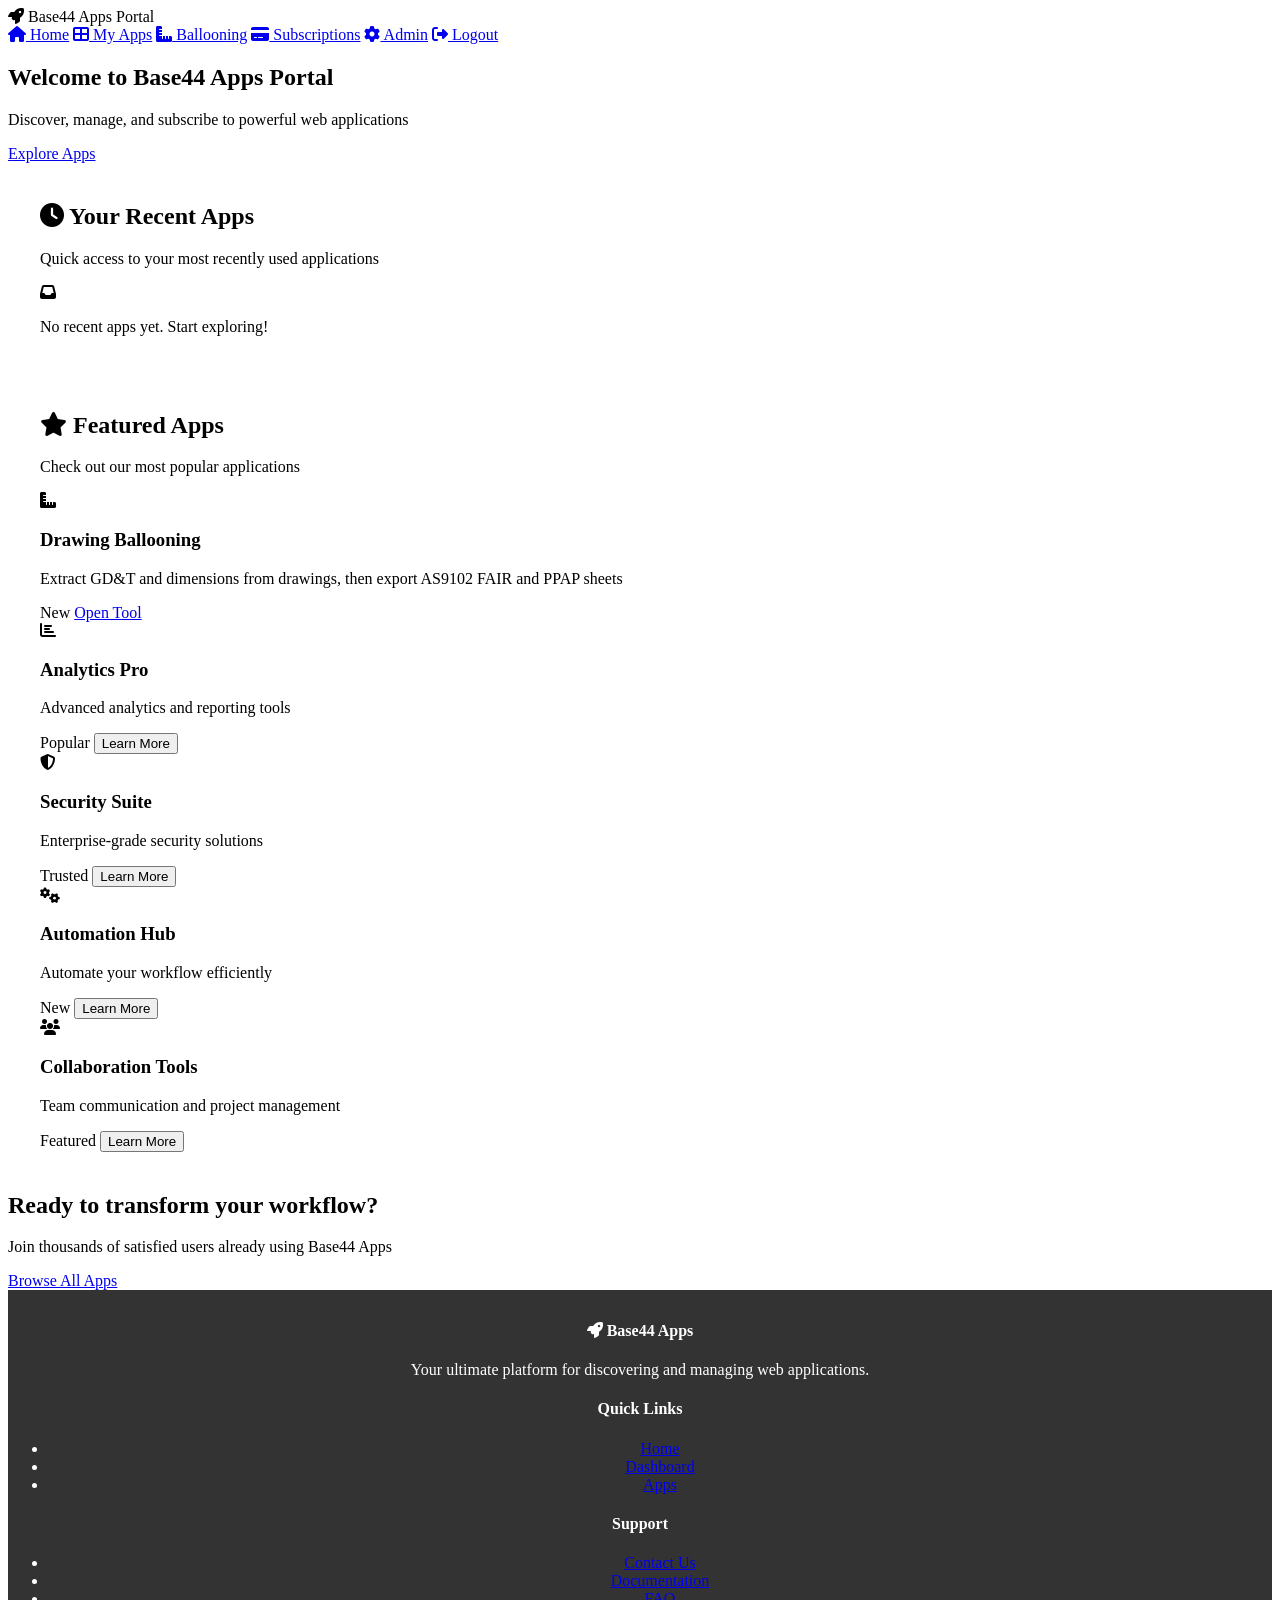
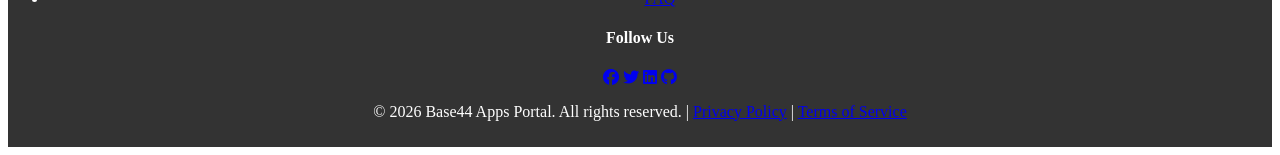
<file: index.html>
<!DOCTYPE html>
<html lang="en">
<head>
    <meta charset="UTF-8">
    <meta name="viewport" content="width=device-width, initial-scale=1.0">
    <title>Base44 Apps Portal</title>
    <link rel="stylesheet" href="https://cdnjs.cloudflare.com/ajax/libs/font-awesome/6.4.0/css/all.min.css">
    <link rel="stylesheet" href="styles.css">
</head>
<body>
    <!-- Navigation Bar -->
    <nav class="navbar">
        <div class="navbar-container">
            <div class="navbar-brand">
                <i class="fas fa-rocket"></i> Base44 Apps Portal
            </div>
            <div class="navbar-menu" id="navbarMenu">
                <a href="index.html" class="nav-link active"><i class="fas fa-home"></i> Home</a>
                <a href="dashboard.html" class="nav-link"><i class="fas fa-th-large"></i> My Apps</a>
                <a href="ballooning.html" class="nav-link"><i class="fas fa-ruler-combined"></i> Ballooning</a>
                <a href="subscriptions.html" class="nav-link"><i class="fas fa-credit-card"></i> Subscriptions</a>
                <a href="admin.html" class="nav-link admin-only"><i class="fas fa-cog"></i> Admin</a>
                <a href="#" onclick="logout()" class="nav-link logout-btn"><i class="fas fa-sign-out-alt"></i> Logout</a>
            </div>
            <div class="hamburger" id="hamburger">
                <span></span>
                <span></span>
                <span></span>
            </div>
        </div>
    </nav>

    <!-- Hero Section -->
    <section class="hero">
        <div class="hero-content">
            <h1>Welcome to Base44 Apps Portal</h1>
            <p>Discover, manage, and subscribe to powerful web applications</p>
            <a href="subscriptions.html" class="btn btn-primary btn-lg">Explore Apps</a>
        </div>
    </section>

    <!-- Recent Apps Section -->
    <section class="container recent-apps-section">
        <div class="section-header">
            <h2><i class="fas fa-clock"></i> Your Recent Apps</h2>
            <p>Quick access to your most recently used applications</p>
        </div>
        <div class="apps-grid" id="recent-apps-list">
            <div class="empty-state">
                <i class="fas fa-inbox"></i>
                <p>No recent apps yet. Start exploring!</p>
            </div>
        </div>
    </section>

    <!-- Featured Apps Section -->
    <section class="container featured-apps-section">
        <div class="section-header">
            <h2><i class="fas fa-star"></i> Featured Apps</h2>
            <p>Check out our most popular applications</p>
        </div>
        <div class="apps-grid" id="featured-apps-list">
            <div class="app-card">
                <div class="app-icon"><i class="fas fa-ruler-combined"></i></div>
                <h3>Drawing Ballooning</h3>
                <p>Extract GD&amp;T and dimensions from drawings, then export AS9102 FAIR and PPAP sheets</p>
                <span class="badge">New</span>
                <a href="ballooning.html" class="btn btn-secondary">Open Tool</a>
            </div>
            <div class="app-card">
                <div class="app-icon"><i class="fas fa-chart-bar"></i></div>
                <h3>Analytics Pro</h3>
                <p>Advanced analytics and reporting tools</p>
                <span class="badge">Popular</span>
                <button class="btn btn-secondary">Learn More</button>
            </div>
            <div class="app-card">
                <div class="app-icon"><i class="fas fa-shield-alt"></i></div>
                <h3>Security Suite</h3>
                <p>Enterprise-grade security solutions</p>
                <span class="badge">Trusted</span>
                <button class="btn btn-secondary">Learn More</button>
            </div>
            <div class="app-card">
                <div class="app-icon"><i class="fas fa-cogs"></i></div>
                <h3>Automation Hub</h3>
                <p>Automate your workflow efficiently</p>
                <span class="badge">New</span>
                <button class="btn btn-secondary">Learn More</button>
            </div>
            <div class="app-card">
                <div class="app-icon"><i class="fas fa-users"></i></div>
                <h3>Collaboration Tools</h3>
                <p>Team communication and project management</p>
                <span class="badge">Featured</span>
                <button class="btn btn-secondary">Learn More</button>
            </div>
        </div>
    </section>

    <!-- CTA Section -->
    <section class="cta-section">
        <div class="cta-content">
            <h2>Ready to transform your workflow?</h2>
            <p>Join thousands of satisfied users already using Base44 Apps</p>
            <a href="subscriptions.html" class="btn btn-primary btn-lg">Browse All Apps</a>
        </div>
    </section>

    <!-- Footer -->
    <footer class="footer">
        <div class="footer-content">
            <div class="footer-section">
                <h4><i class="fas fa-rocket"></i> Base44 Apps</h4>
                <p>Your ultimate platform for discovering and managing web applications.</p>
            </div>
            <div class="footer-section">
                <h4>Quick Links</h4>
                <ul>
                    <li><a href="index.html">Home</a></li>
                    <li><a href="dashboard.html">Dashboard</a></li>
                    <li><a href="subscriptions.html">Apps</a></li>
                </ul>
            </div>
            <div class="footer-section">
                <h4>Support</h4>
                <ul>
                    <li><a href="#">Contact Us</a></li>
                    <li><a href="#">Documentation</a></li>
                    <li><a href="#">FAQ</a></li>
                </ul>
            </div>
            <div class="footer-section">
                <h4>Follow Us</h4>
                <div class="social-links">
                    <a href="#"><i class="fab fa-facebook"></i></a>
                    <a href="#"><i class="fab fa-twitter"></i></a>
                    <a href="#"><i class="fab fa-linkedin"></i></a>
                    <a href="#"><i class="fab fa-github"></i></a>
                </div>
            </div>
        </div>
        <div class="footer-bottom">
            <p>&copy; 2026 Base44 Apps Portal. All rights reserved. | <a href="#">Privacy Policy</a> | <a href="#">Terms of Service</a></p>
        </div>
    </footer>

    <script src="auth.js"></script>
    <script src="app.js"></script>
</body>
</html>
</file>
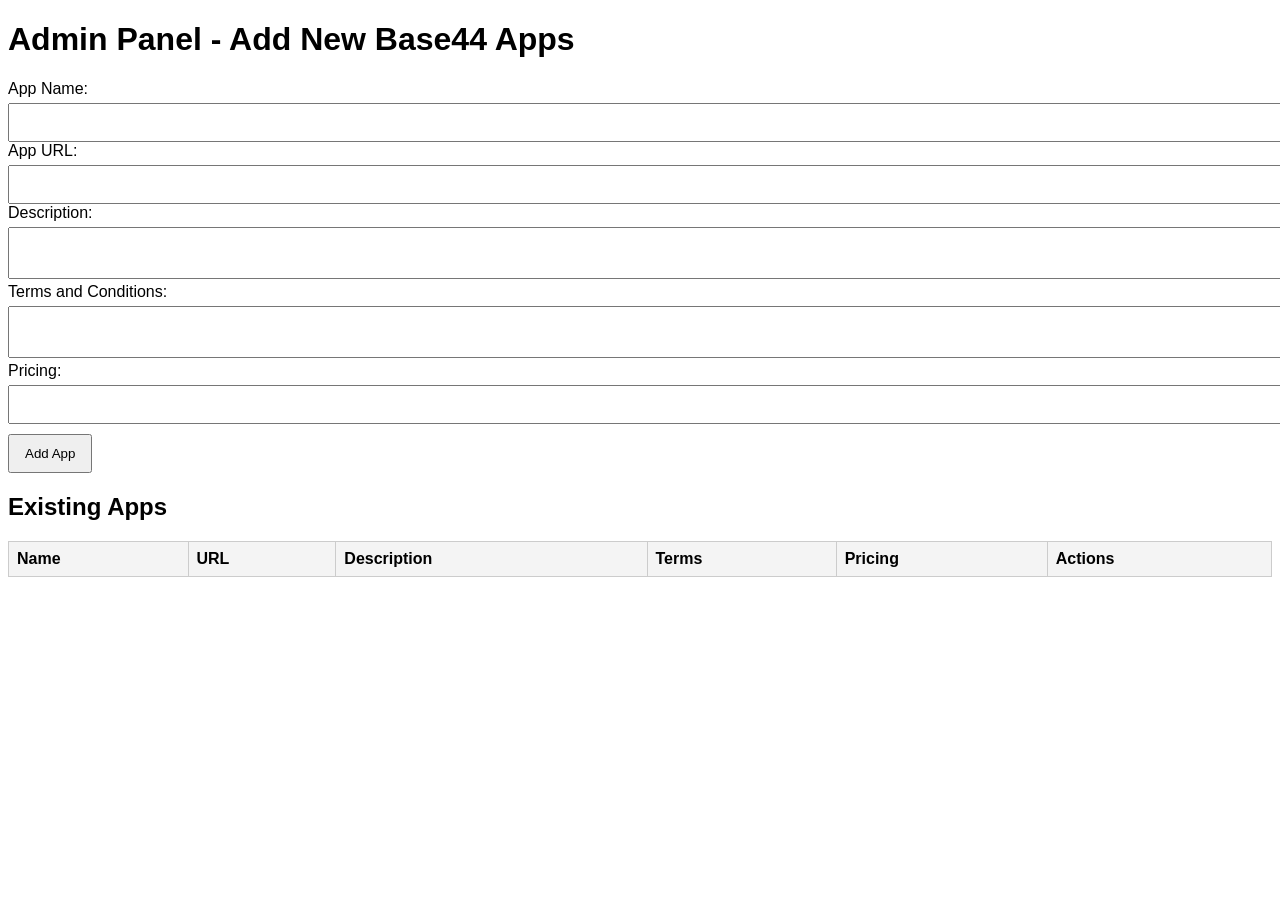
<file: admin.html>
<!DOCTYPE html>
<html lang="en">
<head>
    <meta charset="UTF-8">
    <meta name="viewport" content="width=device-width, initial-scale=1.0">
    <title>Admin Panel - Base44 Apps</title>
    <style>
        body { font-family: Arial, sans-serif; }
        table { width: 100%; border-collapse: collapse; margin-top: 20px; }
        th, td { border: 1px solid #ccc; padding: 8px; text-align: left; }
        th { background-color: #f4f4f4; }
        input[type="text"], input[type="url"], input[type="number"], textarea { width: 100%; padding: 10px; margin-top: 5px; }
        button { padding: 10px 15px; margin-top: 10px; }
    </style>
</head>
<body>

<h1>Admin Panel - Add New Base44 Apps</h1>

<form id="addAppForm">
    <label for="appName">App Name:</label>
    <input type="text" id="appName" required>

    <label for="appUrl">App URL:</label>
    <input type="url" id="appUrl" required>

    <label for="appDescription">Description:</label>
    <textarea id="appDescription" required></textarea>

    <label for="termsAndConditions">Terms and Conditions:</label>
    <textarea id="termsAndConditions" required></textarea>

    <label for="appPricing">Pricing:</label>
    <input type="number" id="appPricing" required>

    <button type="submit">Add App</button>
</form>

<h2>Existing Apps</h2>
<table id="appsTable">
    <thead>
        <tr>
            <th>Name</th>
            <th>URL</th>
            <th>Description</th>
            <th>Terms</th>
            <th>Pricing</th>
            <th>Actions</th>
        </tr>
    </thead>
    <tbody>
        <!-- Existing apps will be listed here -->
    </tbody>
</table>

<script>
    // JavaScript to handle form submission and app list management (to be implemented)
</script>

</body>
</html>
</file>
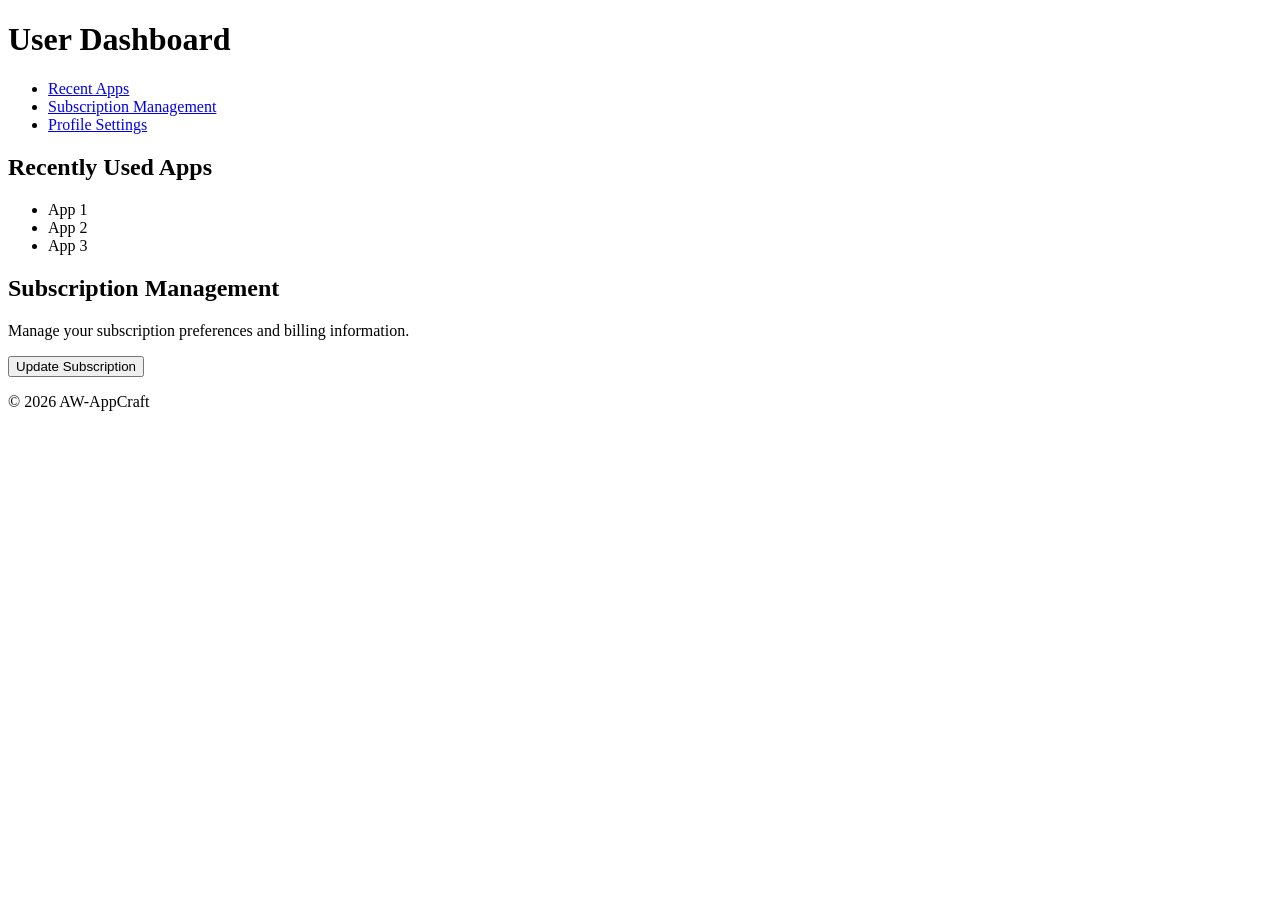
<file: dashboard.html>
<!DOCTYPE html>
<html lang="en">
<head>
    <meta charset="UTF-8">
    <meta name="viewport" content="width=device-width, initial-scale=1.0">
    <title>User Dashboard</title>
    <link rel="stylesheet" href="styles.css">
</head>
<body>
    <header>
        <h1>User Dashboard</h1>
        <nav>
            <ul>
                <li><a href="#recent-apps">Recent Apps</a></li>
                <li><a href="#subscription">Subscription Management</a></li>
                <li><a href="#profile">Profile Settings</a></li>
            </ul>
        </nav>
    </header>
    <main>
        <section id="recent-apps">
            <h2>Recently Used Apps</h2>
            <ul>
                <li>App 1</li>
                <li>App 2</li>
                <li>App 3</li>
            </ul>
        </section>
        <section id="subscription">
            <h2>Subscription Management</h2>
            <p>Manage your subscription preferences and billing information.</p>
            <button>Update Subscription</button>
        </section>
    </main>
    <footer>
        <p>© 2026 AW-AppCraft</p>
    </footer>
</body>
</html>
</file>
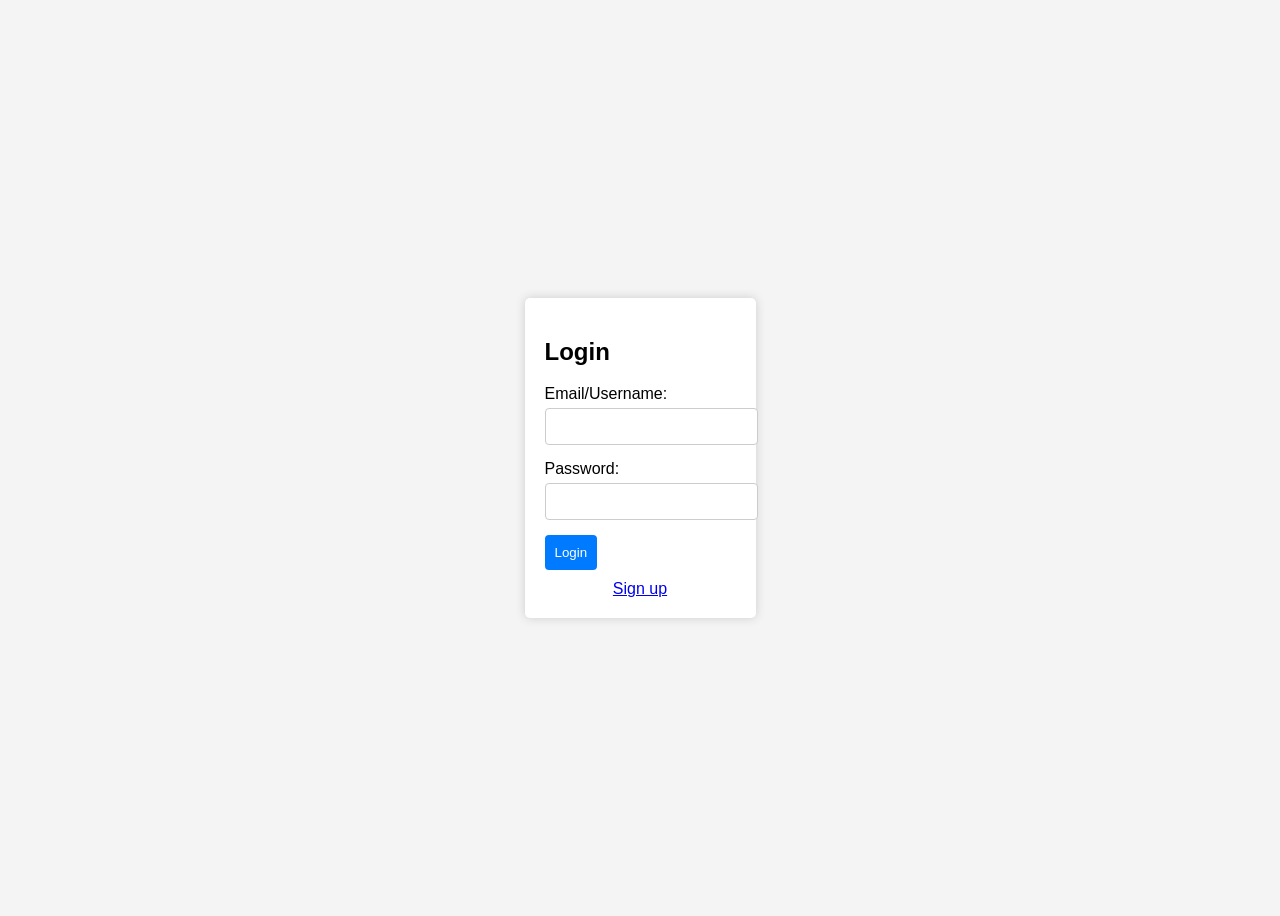
<file: login.html>
<!DOCTYPE html>
<html lang="en">
<head>
    <meta charset="UTF-8">
    <meta name="viewport" content="width=device-width, initial-scale=1.0">
    <title>Login</title>
    <link rel="stylesheet" href="styles.css">
    <style>
        body {
            font-family: Arial, sans-serif;
            display: flex;
            justify-content: center;
            align-items: center;
            height: 100vh;
            background-color: #f4f4f4;
        }
        .login-container {
            background: white;
            padding: 20px;
            border-radius: 5px;
            box-shadow: 0 0 10px #ccc;
        }
        .form-group {
            margin: 15px 0;
        }
        .form-group label {
            display: block;
            margin-bottom: 5px;
        }
        .form-group input {
            width: 100%;
            padding: 10px;
            border: 1px solid #ccc;
            border-radius: 4px;
        }
        .btn {
            background-color: #007bff;
            color: white;
            padding: 10px;
            border: none;
            border-radius: 4px;
            cursor: pointer;
        }
        .signup-link {
            display: block;
            margin-top: 10px;
            text-align: center;
        }
    </style>
</head>
<body>
    <div class="login-container">
        <h2>Login</h2>
        <form id="loginForm">
            <div class="form-group">
                <label for="email">Email/Username:</label>
                <input type="text" id="email" name="email" required>
            </div>
            <div class="form-group">
                <label for="password">Password:</label>
                <input type="password" id="password" name="password" required>
            </div>
            <button type="submit" class="btn">Login</button>
            <a href="#" class="signup-link">Sign up</a>
        </form>
    </div>
</body>
</html>
</file>
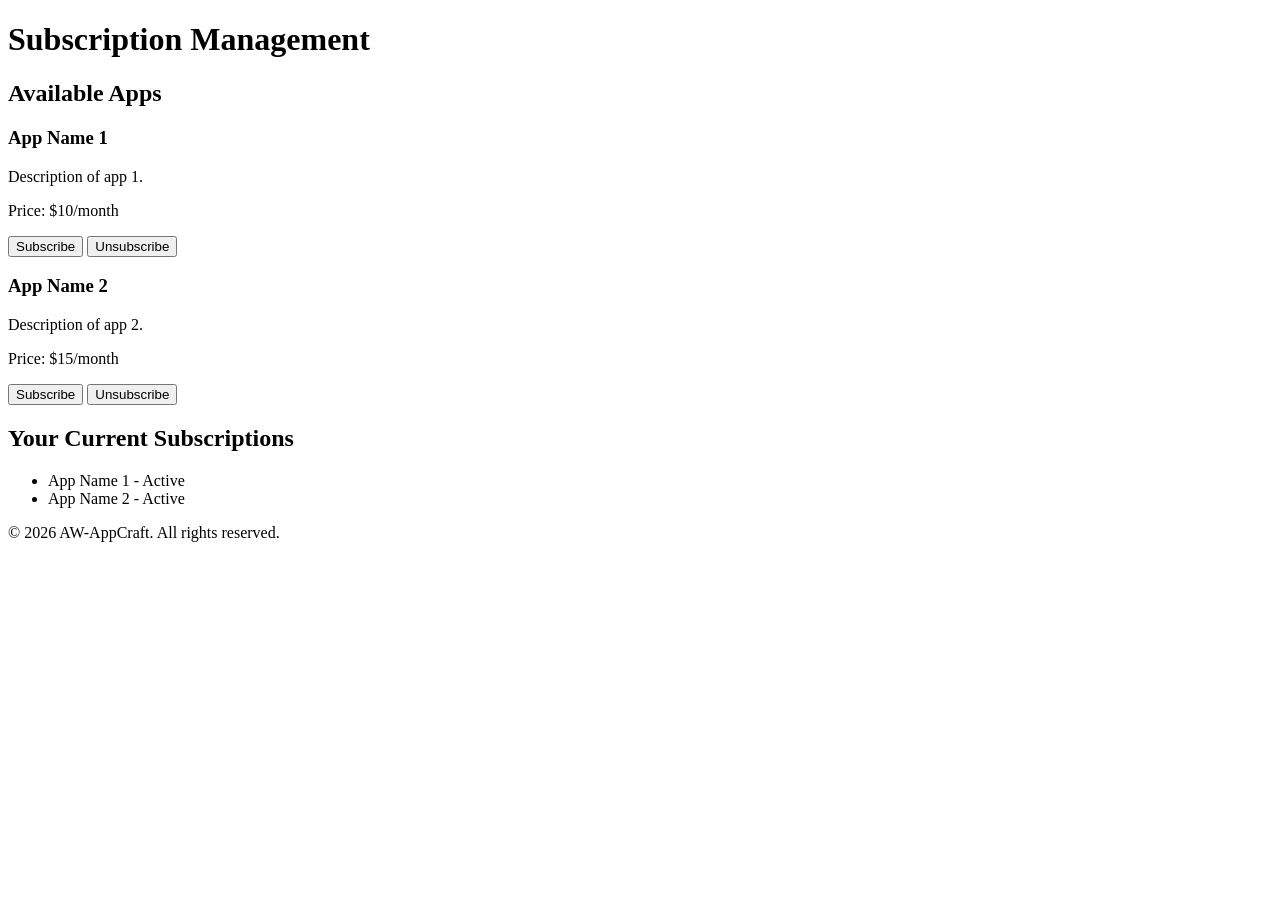
<file: subscriptions.html>
<!DOCTYPE html>
<html lang="en">
<head>
    <meta charset="UTF-8">
    <meta name="viewport" content="width=device-width, initial-scale=1.0">
    <title>Subscription Management</title>
    <link rel="stylesheet" href="styles.css">
</head>
<body>
    <header>
        <h1>Subscription Management</h1>
    </header>
    
    <section id="available-apps">
        <h2>Available Apps</h2>
        <div class="app" id="app1">
            <h3>App Name 1</h3>
            <p>Description of app 1.</p>
            <p>Price: $10/month</p>
            <button>Subscribe</button>
            <button>Unsubscribe</button>
        </div>
        <div class="app" id="app2">
            <h3>App Name 2</h3>
            <p>Description of app 2.</p>
            <p>Price: $15/month</p>
            <button>Subscribe</button>
            <button>Unsubscribe</button>
        </div>
        <!-- More apps can be added here -->
    </section>
    
    <section id="current-subscriptions">
        <h2>Your Current Subscriptions</h2>
        <ul>
            <li>App Name 1 - Active</li>
            <li>App Name 2 - Active</li>
            <!-- Subscriptions will be dynamically populated -->
        </ul>
    </section>
    
    <footer>
        <p>&copy; 2026 AW-AppCraft. All rights reserved.</p>
    </footer>
</body>
</html>
</file>
<file: styles.css>
.container {
  max-width: 1200px;
  margin: auto;
  padding: 20px;
}

.header {
  background: linear-gradient(to right, #4A90E2, #9013FE);
  color: white;
  text-align: center;
  padding: 15px 0;
}

.button {
  background: linear-gradient(to right, #FF6F61, #FF3B30);
  border: none;
  border-radius: 5px;
  color: white;
  padding: 10px 20px;
  cursor: pointer;
  transition: background 0.3s;
}

.button:hover {
  background: linear-gradient(to right, #FF3B30, #FF6F61);
}

.card {
  background: white;
  border-radius: 8px;
  box-shadow: 0 2px 10px rgba(0, 0, 0, 0.1);
  padding: 15px;
  margin: 15px;
}

.footer {
  background: #333;
  color: white;
  text-align: center;
  padding: 10px 0;
  position: relative;
  bottom: 0;
  width: 100%;
}

@media (max-width: 768px) {
  .container {
    padding: 10px;
  }
  .header, .footer {
    font-size: 14px;
  }
  .button {
    padding: 8px 16px;
  }
}
</file>
